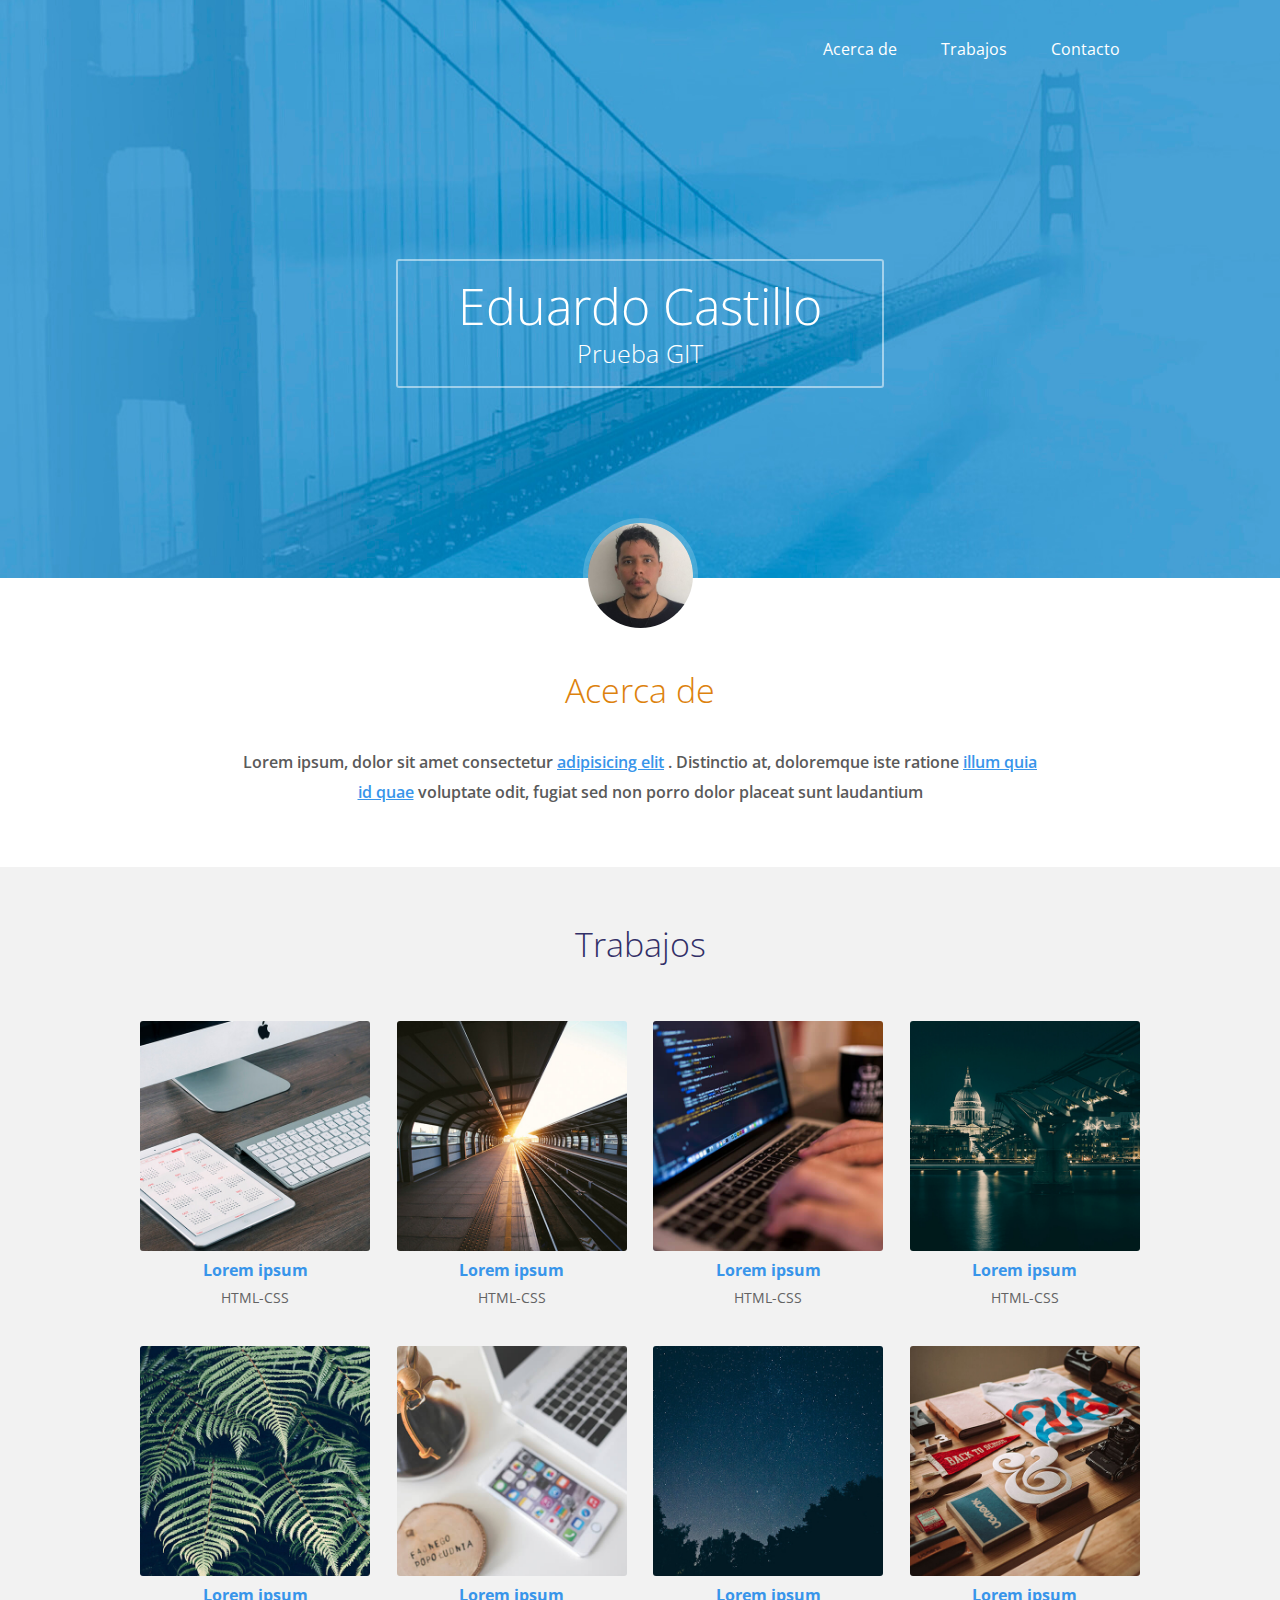
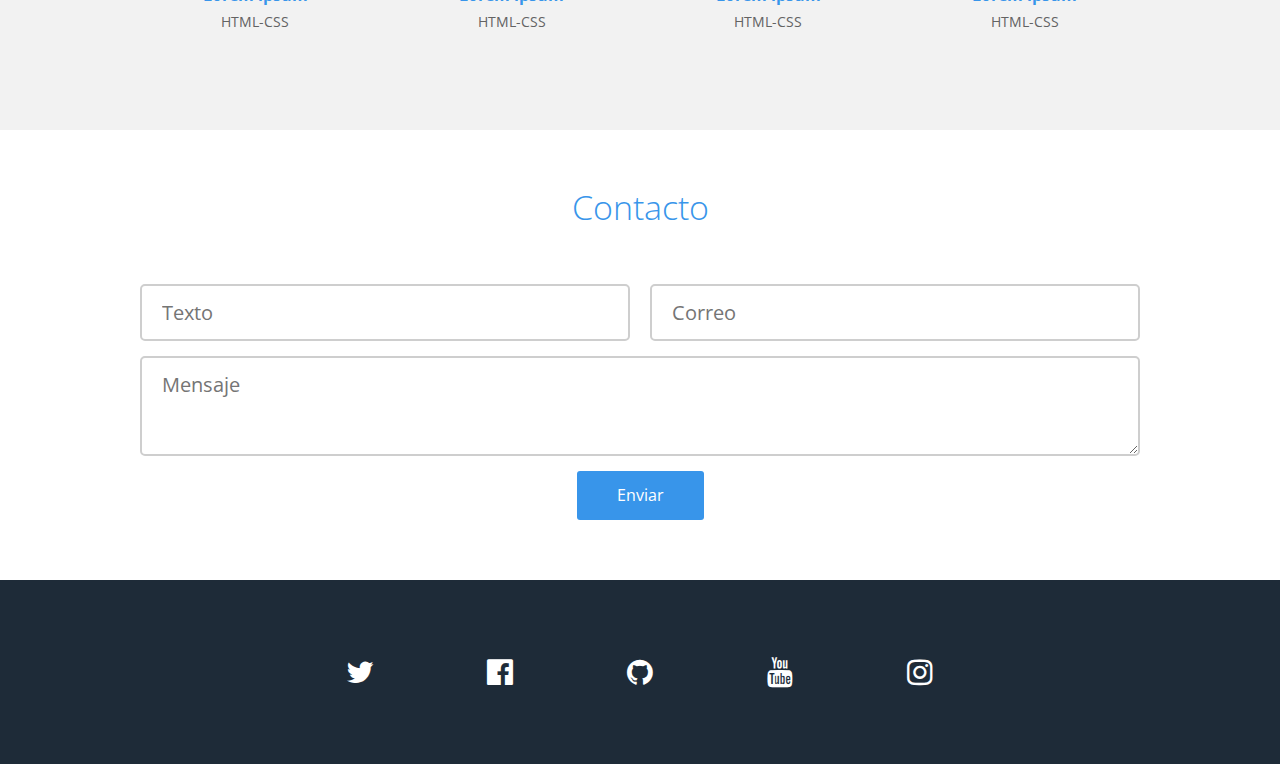
<file: index.html>
<!DOCTYPE html>
<html lang="en">
<head>
    <meta charset="UTF-8">
    <meta name="viewport" content="width=device-width, user-scalable=no, initial-scale=1.0, maximum-scale=1.0, minimun-scale=1.0">
    <title>Portafolio Eduardo</title>
    <link rel="preconnect" href="https://fonts.gstatic.com">
    <link href="https://fonts.googleapis.com/css2?family=Open+Sans:ital,wght@0,300;0,400;0,600;0,700;1,600&display=swap" rel="stylesheet">
    <link rel="stylesheet" href="css/normalize.css">
    <link rel="stylesheet" href="css/font-awesome.min.css">
    <link rel="stylesheet" href="css/estilos.css">
</head>
<body>
    <header>
        <div class="contenedor">
            <nav class="menu">
                <a href="">Acerca de</a>
                <a href="">Trabajos</a>
                <a href="">Contacto</a>
            </nav>
            <div class="contenedor-texto">
                <div class="texto">
                    <h1 class="nombre">Eduardo Castillo</h1>
                    <h2 class="profesion">Prueba GIT</h2>
                </div>
            </div>
        </div>
    </header>

    <section class="main">
        <section class="acerca-de">
            <div class="contenedor">
                <div class="foto"><img src="img/FOTO DNI.jpg" width="115" height="115" alt="Eduardo Castillo">
                </div>

                <div class="texto">
                    <h3 class="titulo">Acerca de</h3>
                    <p>Lorem ipsum, dolor sit amet consectetur  <span class="bold">adipisicing elit</span> . Distinctio at, doloremque iste ratione <span class="bold">illum quia id quae</span>  voluptate odit, fugiat sed non porro dolor placeat sunt laudantium </p>
                </div>
            </div>
        </section>

        <section class="trabajos">
                <div class="contenedor">
                    <h3 class="titulo">Trabajos</h3>
                    <div class="contenedor-trabajos">
                        <div class="trabajo">
                            <div class="thumb">
                                <img src="img/trabajos/1.jpg" alt="Primer Trabajo">
                            </div>
                            <div class="descripcion">
                                <p class="nombre">Lorem ipsum</p>
                                <p class="categoria">HTML-CSS</p>
                            </div>
                        </div>
                        <div class="trabajo">
                            <div class="thumb">
                                <img src="img/trabajos/2.jpg" alt="Primer Trabajo">
                            </div>
                            <div class="descripcion">
                                <p class="nombre">Lorem ipsum</p>
                                <p class="categoria">HTML-CSS</p>
                            </div>
                        </div>
                        <div class="trabajo">
                            <div class="thumb">
                                <img src="img/trabajos/3.jpg" alt="Primer Trabajo">
                            </div>
                            <div class="descripcion">
                                <p class="nombre">Lorem ipsum</p>
                                <p class="categoria">HTML-CSS</p>
                            </div>
                        </div>
                        <div class="trabajo">
                            <div class="thumb">
                                <img src="img/trabajos/4.jpg" alt="Primer Trabajo">
                            </div>
                            <div class="descripcion">
                                <p class="nombre">Lorem ipsum</p>
                                <p class="categoria">HTML-CSS</p>
                            </div>
                        </div>
                        <div class="trabajo">
                            <div class="thumb">
                                <img src="img/trabajos/5.jpg" alt="Primer Trabajo">
                            </div>
                            <div class="descripcion">
                                <p class="nombre">Lorem ipsum</p>
                                <p class="categoria">HTML-CSS</p>
                            </div>
                        </div>
                        <div class="trabajo">
                            <div class="thumb">
                                <img src="img/trabajos/6.jpg" alt="Primer Trabajo">
                            </div>
                            <div class="descripcion">
                                <p class="nombre">Lorem ipsum</p>
                                <p class="categoria">HTML-CSS</p>
                            </div>
                        </div>
                        <div class="trabajo">
                            <div class="thumb">
                                <img src="img/trabajos/7.jpg" alt="Primer Trabajo">
                            </div>
                            <div class="descripcion">
                                <p class="nombre">Lorem ipsum</p>
                                <p class="categoria">HTML-CSS</p>
                            </div>
                        </div>
                        <div class="trabajo">
                            <div class="thumb">
                                <img src="img/trabajos/8.jpg" alt="Primer Trabajo">
                            </div>
                            <div class="descripcion">
                                <p class="nombre">Lorem ipsum</p>
                                <p class="categoria">HTML-CSS</p>
                            </div>
                        </div>
                    </div>
                </div>
        </section>
    </section>
    
    <footer>
        <section class="contacto">
            <div class="contenedor">
                <h3 class="titulo">Contacto</h3>
                <form action="" class="formulario">
                    <input type="text" placeholder="Texto" name="nombre" required>
                    <input type="email" placeholder="Correo" name="correo" required>
                    <textarea name="mensaje" placeholder="Mensaje"></textarea>
                    <input class="boton" type="submit" value="Enviar">
                </form>
            </div>
        </section>

        <section class="redes-sociales">
            <div class="contenedor">
                <a href="" class="twitter"><i class="fa fa-twitter"></i></a>
                <a href="" class="facebook"><i class="fa fa-facebook-official"></i></a>
                <a href="" class="github"><i class="fa fa-github"></i></a>
                <a href="" class="youtube"><i class="fa fa-youtube"></i></a>
                <a href="" class="instagram"><i class="fa fa-instagram"></i></a>
            </div>
        </section>
    </footer>
</body>
</html>


<!--Comentario para actualización de commit-->
<!-- Segundo Comentario para actualización de commit-->
</file>
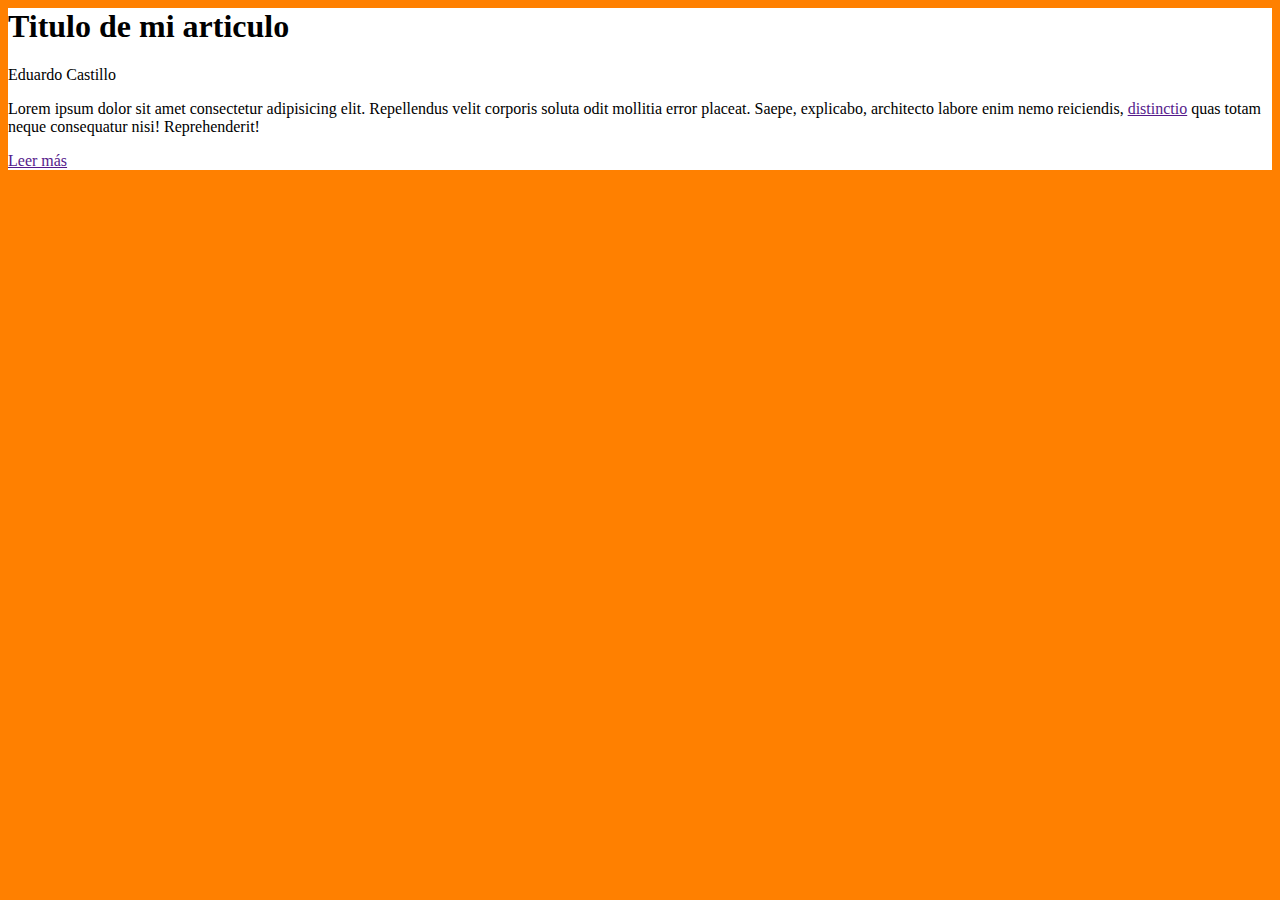
<file: sass/index.html>
<html lang="en">
<head>
    <meta charset="UTF-8">
    <meta name="viewport" content="width=device-width, initial-scale=1.0">
    <title>Document</title>
    <link rel="stylesheet" href="mixins.css">
</head>
<body>
    <article class="articulo">
        <h1 class="titulo">Titulo de mi articulo</h1>
        <p class="autor">Eduardo Castillo</p>
        <p>Lorem ipsum dolor sit amet consectetur adipisicing elit. Repellendus velit corporis soluta odit mollitia error placeat. Saepe, explicabo, architecto labore enim nemo reiciendis,  <a href="">distinctio</a>  quas totam neque consequatur nisi! Reprehenderit!</p>
   
    <div>
        <a href="">Leer más</a>
    </div> 
</article>
</body>
</html>
</file>
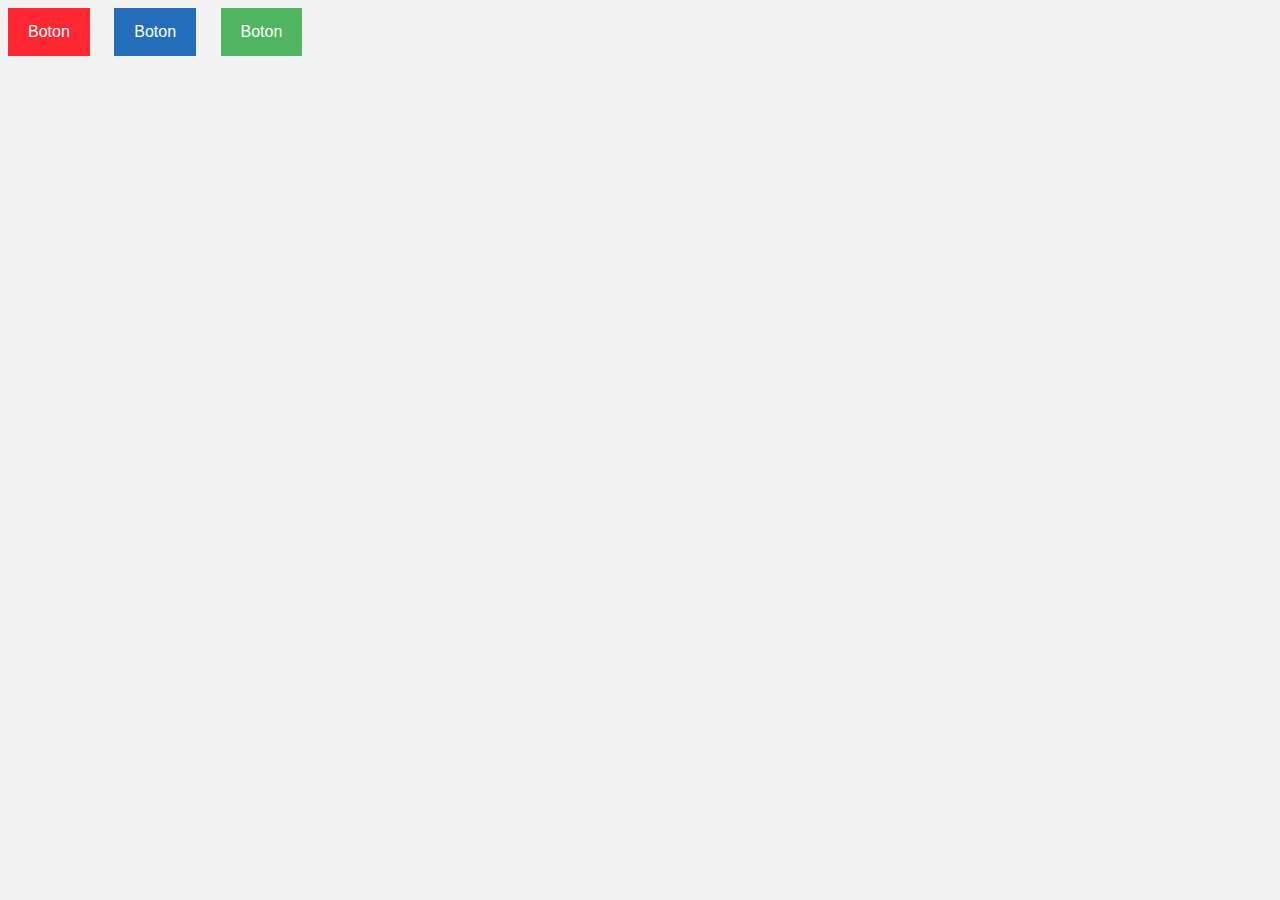
<file: sass/botones.html>
<!DOCTYPE html>
<html lang="en">
<head>
    <meta charset="UTF-8">
    <meta name="viewport" content="width=device-width, initial-scale=1.0">
    <title>Document</title>
    <link rel="stylesheet" href="botones.css">
</head>
<body>
    <a href="" class="btn-rojo">Boton</a>
    <a href="" class="btn-azul">Boton</a>
    <a href="" class="btn-verde">Boton</a>
</body>
</html>
</file>
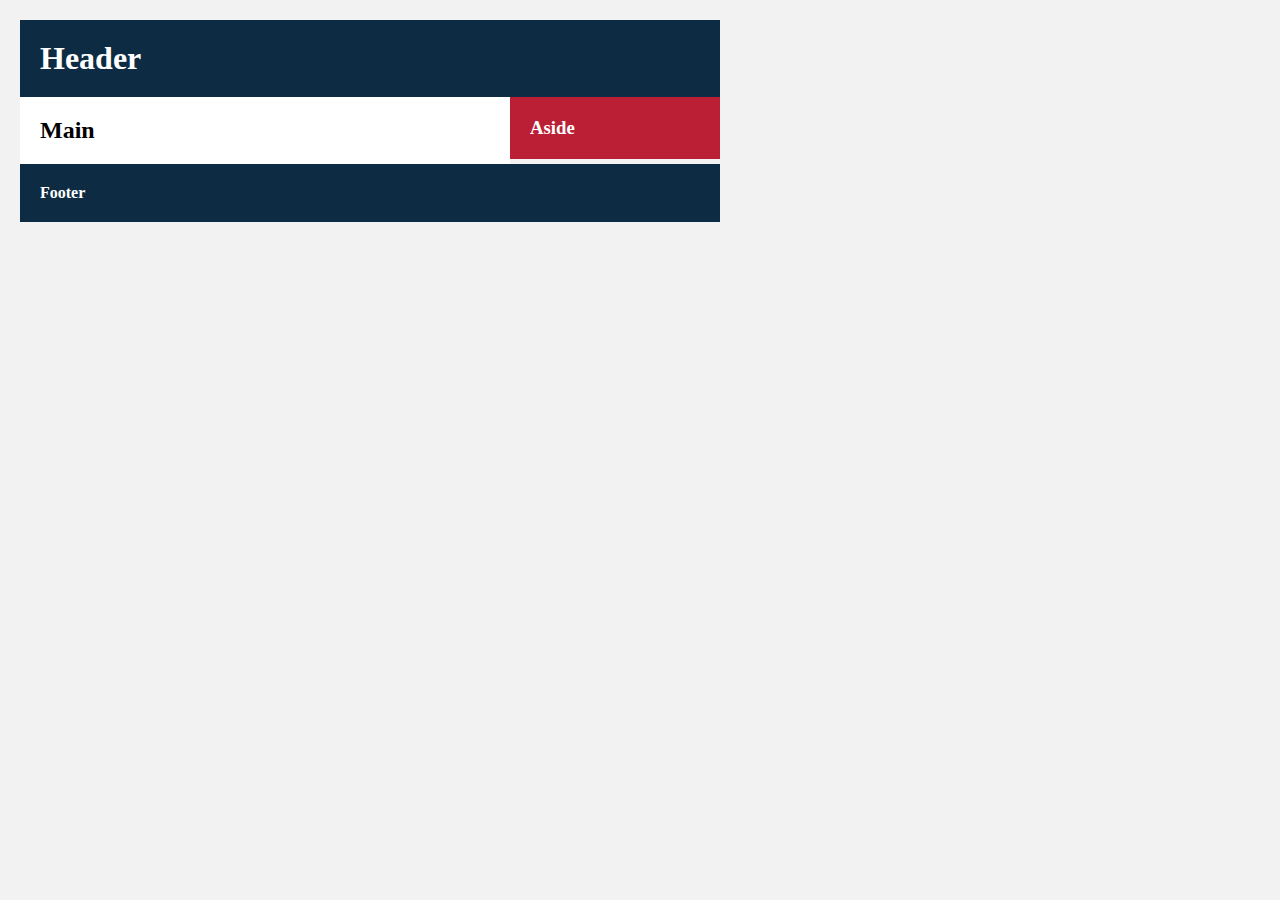
<file: sass/layour.html>
<!DOCTYPE html>
<html lang="en">
<head>
    <meta charset="UTF-8">
    <meta name="viewport" content="width=device-width, initial-scale=1.0">
    <title>Document</title>
    <link rel="stylesheet" href="layout.css">
</head>
<body>
    <div class="contenedor">
        <header>
            <h1>Header</h1>
        </header>
        <section class="main">
            <h2>Main</h2>
        </section>
        <aside>
            <h3>Aside</h3>
        </aside>
        <footer>
            <h4>Footer</h4>
        </footer>
    </div>
</body>
</html>
</file>
<file: css/estilos.css>
* {
  margin: 0;
  padding: 0;
  -webkit-box-sizing: border-box;
  -moz-box-sizing: border-box;
  box-sizing: border-box; }

body {
  background: #fff;
  font-family: "Open Sans";
  font-size: 16px; }

.contenedor {
  width: 90%;
  max-width: 1000px;
  margin: auto;
  overflow: hidden; }

/* ----- ----- HEADER ----- ----- */
header {
  background: url("../img/bg.jpg"), #49A3D6;
  background-repeat: no-repeat;
  background-position: center;
  max-height: 600px; }
  header .menu {
    margin: 40px 0;
    text-align: right; }
    header .menu a {
      margin: 0 20px;
      color: #fff;
      padding-bottom: 9px;
      font-size: 1em;
      display: inline-block;
      text-decoration: none;
      border-bottom: 2px solid transparent; }
      header .menu a:hover {
        border-bottom: 2px solid #fff; }
  header .contenedor-texto {
    display: flex;
    justify-content: center;
    align-content: center;
    margin: 190px 0; }
    header .contenedor-texto .texto {
      border: 2px solid rgba(255, 255, 255, 0.5);
      border-radius: 3px;
      display: inline-block;
      text-align: center;
      padding: 20px 60px; }
      header .contenedor-texto .texto h1, header .contenedor-texto .texto h2 {
        color: #fff;
        font-weight: 300;
        margin: 0; }
      header .contenedor-texto .texto .nombre {
        margin-bottom: 10px;
        font-size: 50px;
        line-height: 50px; }
      header .contenedor-texto .texto .profesion {
        font-size: 25px;
        line-height: 25px; }

/* ----- ----- MAIN ----- ----- */
.main .contenedor {
  overflow: visible; }
.main .acerca-de {
  text-align: center; }
  .main .acerca-de .foto {
    margin-top: -60px; }
    .main .acerca-de .foto img {
      border-radius: 50%;
      vertical-align: top;
      border: 5px solid rgba(255, 255, 255, 0.2); }
  .main .acerca-de .texto {
    color: #5a5a5a;
    font-weight: 600;
    font-size: 1em;
    line-height: 30px;
    width: 80%;
    margin: 40px auto 60px auto; }
    .main .acerca-de .texto .titulo {
      font-size: 34px;
      margin-bottom: 40px;
      line-height: 34px;
      font-weight: 300;
      color: #dd820d;
      text-align: center; }
    .main .acerca-de .texto .bold {
      color: #3895ea;
      text-decoration: underline; }
.main .trabajos {
  background: #f2f2f2;
  padding: 60px 0; }
  .main .trabajos .contenedor {
    overflow: hidden; }
  .main .trabajos .titulo {
    font-size: 34px;
    line-height: 34px;
    margin-bottom: 60px;
    font-weight: 300;
    color: #323068;
    text-align: center; }
  .main .trabajos .contenedor-trabajos {
    display: flex;
    flex-direction: rows;
    flex-wrap: wrap;
    justify-content: space-between; }
    .main .trabajos .contenedor-trabajos .trabajo {
      width: 23%;
      margin-bottom: 40px; }
      .main .trabajos .contenedor-trabajos .trabajo .thumb {
        width: 100%;
        margin-bottom: 10px; }
        .main .trabajos .contenedor-trabajos .trabajo .thumb img {
          vertical-align: top;
          width: 100%;
          border-radius: 3px; }
      .main .trabajos .contenedor-trabajos .trabajo .descripcion {
        text-align: center; }
        .main .trabajos .contenedor-trabajos .trabajo .descripcion .nombre {
          font-weight: 700;
          color: #3895ea;
          margin-bottom: 10px; }
        .main .trabajos .contenedor-trabajos .trabajo .descripcion .categoria {
          font-size: 14px;
          color: #636363; }

/* ----- ----- FOOTER ----- ----- */
footer .contacto {
  padding: 60px 0; }
  footer .contacto .titulo {
    font-size: 34px;
    line-height: 34px;
    margin-bottom: 60px;
    font-weight: 300;
    color: #3895ea;
    text-align: center; }
  footer .contacto .formulario {
    display: flex;
    flex-wrap: wrap;
    justify-content: space-between; }
    footer .contacto .formulario input[type="text"],
    footer .contacto .formulario input[type="email"],
    footer .contacto .formulario textarea {
      border: 2px solid #cecece;
      border-radius: 5px;
      padding: 15px 20px;
      font-size: 20px;
      color: #a4a4a4; }
    footer .contacto .formulario input[type="text"],
    footer .contacto .formulario input[type="email"] {
      width: 49%;
      margin-bottom: 15px; }
    footer .contacto .formulario textarea {
      width: 100%;
      height: 100px;
      min-width: 100%;
      margin-bottom: 15px;
      min-height: 100px;
      max-height: 300px; }
    footer .contacto .formulario .boton {
      margin: auto;
      background: #3895ea;
      color: #fff;
      border: none;
      border-radius: 3px;
      padding: 15px 40px; }
      footer .contacto .formulario .boton:hover {
        background: #387bea; }
footer .redes-sociales {
  background: #1e2b38;
  padding: 60px 0; }
  footer .redes-sociales .contenedor {
    display: flex;
    justify-content: center; }
    footer .redes-sociales .contenedor a {
      color: #fff;
      text-align: center;
      width: 100px;
      font-size: 30px;
      padding: 15px 0;
      display: block;
      margin: 0 20px;
      border-radius: 3px; }
    footer .redes-sociales .contenedor .twitter:hover {
      background: #55acee; }
    footer .redes-sociales .contenedor .facebook:hover {
      background: #3b5998; }
    footer .redes-sociales .contenedor .youtube:hover {
      background: #cd201f; }
    footer .redes-sociales .contenedor .github:hover {
      background: #666666; }
    footer .redes-sociales .contenedor .instagram:hover {
      background: #3f729b; }

/* ----- ----- MEDIA QUERIES ----- ----- */
@media screen and (max-width: 800px) {
  header .menu {
    text-align: center; }

  .main .trabajos .contenedor-trabajos .trabajo {
    width: 46%; } }
@media screen and (max-width: 500px) {
  header .contenedor-texto .texto .nombre {
    font-size: 35px; }
  header .contenedor-texto .texto .profesion {
    font-size: 18px; }

  footer .redes-sociales .contenedor {
    flex-wrap: wrap; }
    footer .redes-sociales .contenedor a {
      padding: 20px; } }

/*# sourceMappingURL=estilos.css.map */
</file>
<file: sass/mixins.css>
body {
  background: #ff8000; }

.articulo {
  background: #fff; }
</file>
<file: sass/botones.css>
body {
  background: #f2f2f2;
  font-family: Arial, sans-serif; }

.boton, .btn-rojo, .btn-azul, .btn-verde {
  display: inline-block;
  padding: 15px 20px;
  background: none;
  color: #fff;
  text-decoration: none;
  margin-right: 20px; }

.btn-rojo {
  background: #ff2732; }

.btn-azul {
  background: #246eb9; }

.btn-verde {
  background: #4fb560; }
</file>
<file: sass/layout.css>
* {
  padding: 0;
  margin: 0;
  -webkit-box-sizing: border-box;
  -moz-box-sizing: border-box; }

body {
  background: #f2f2f2; }

.contenedor {
  width: 700px;
  margin: 20px; }

header, .main, aside, footer {
  padding: 20px; }

header {
  background: #0D2C44;
  color: #fff; }

.main {
  background: #fff;
  width: 70%;
  float: left; }

aside {
  background: #BB1F35;
  color: #fff;
  width: 30%;
  float: left; }

footer {
  clear: both;
  width: 100%;
  background: #0D2C44;
  color: #fff; }
</file>
